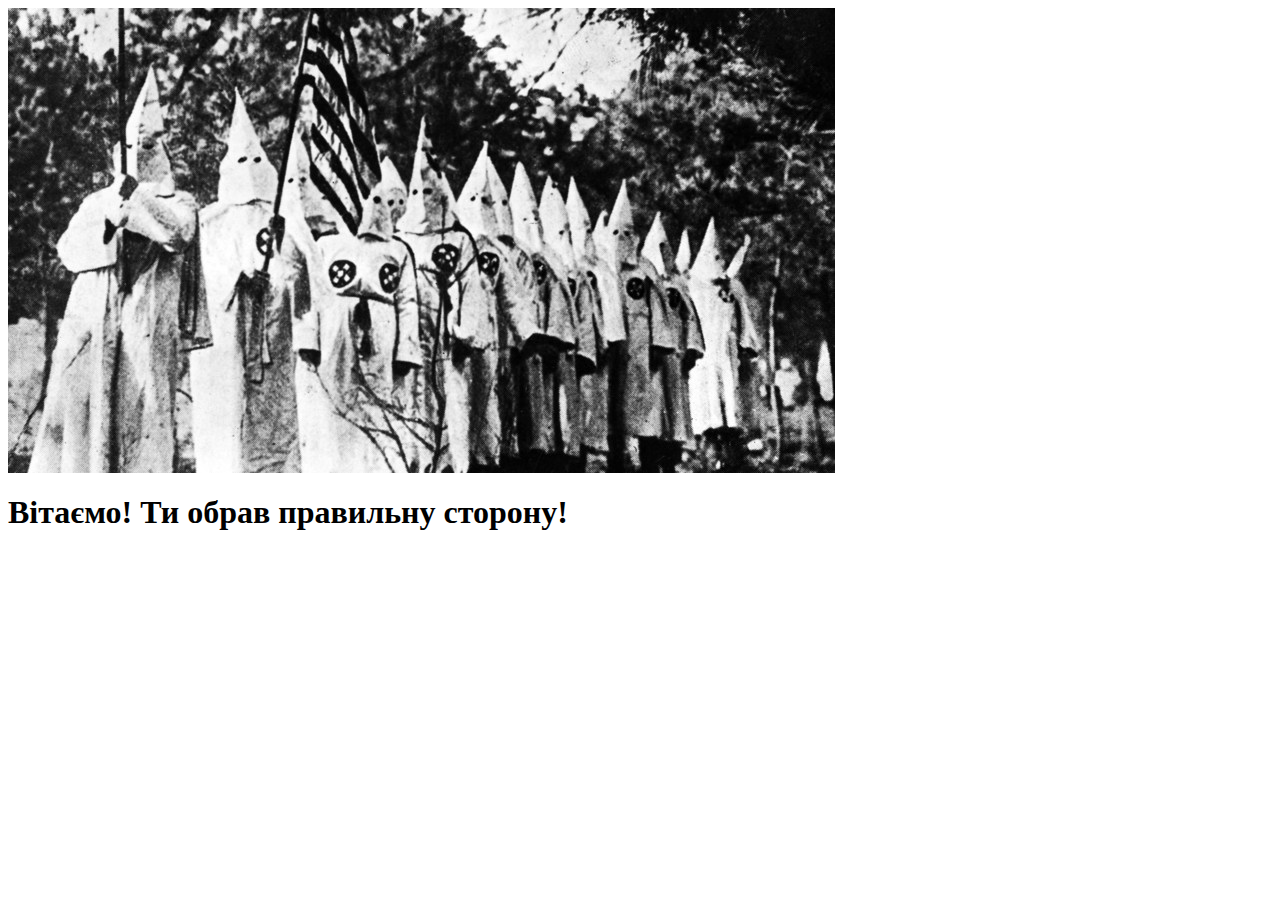
<file: Hacher228/home.html>
<html>
    <head>
        <title>Hacker228</title>
        <link rel="stylesheet" type="text/css" href="style.css">
        <meta charset="UTF-8">
    </head>
    <body>
        <img src="images/5fd317d702e8bd344a316118.jpg">
        <h1>Вітаємо! Ти обрав правильну сторону!</h1>
    </body>
</html>
</file>
<file: Hacher228/style.css>
.overlay {
    top: 10px;
    right: 10px;
    bottom: 10px;
    left: 10px;
    color:white;
}
</file>
